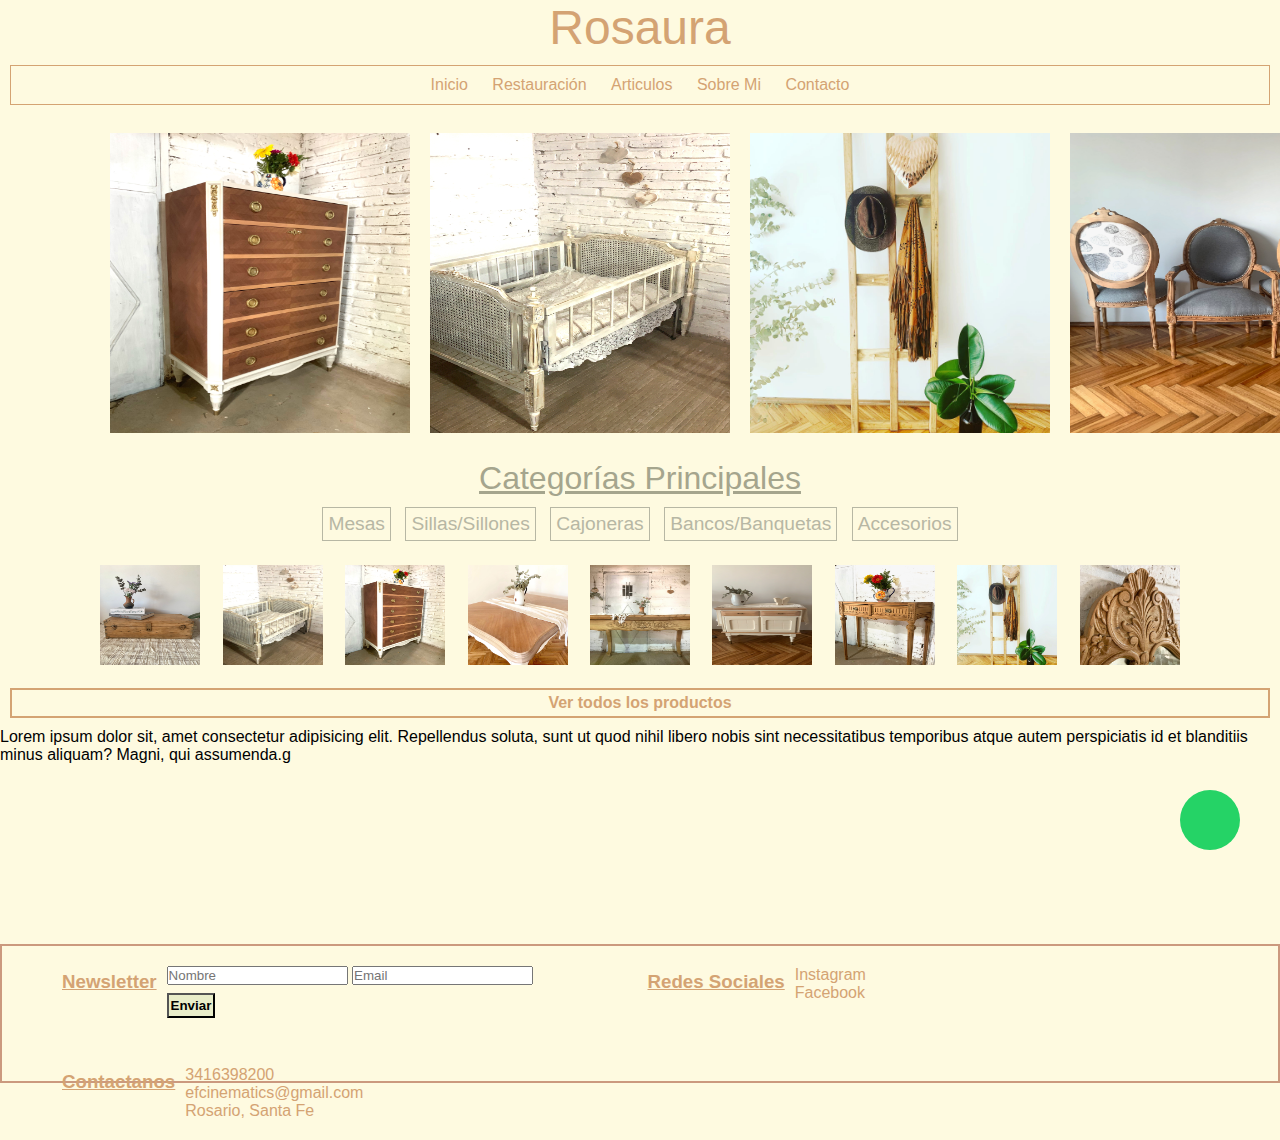
<file: index.html>
<!DOCTYPE html>
<html lang="es">


<head>
    <meta charset="UTF-8">
    <meta http-equiv="X-UA-Compatible" content="IE=edge">
    <meta name="viewport" content="width=device-width, initial-scale=1.0">
    <title>Rosaura Restaura</title>
    <link rel="stylesheet" href="css/style.css">
</head>

<body>
    <header class="header">
        <h1>Rosaura</h1>
        <nav id="NavBar">
            <ul>
                <li><a href="C:\Users\Lenovo\Documents\Carrera fullstack\Desarrollo web\Rosaura\index.html">Inicio </a></li>
                <li><a href="C:\Users\Lenovo\Documents\Carrera fullstack\Desarrollo web\Rosaura\paginas\restauracion.html">Restauración </a></li>
                <li><a href="C:\Users\Lenovo\Documents\Carrera fullstack\Desarrollo web\Rosaura\paginas\articulos.html">Articulos </a></li>
                <li><a href="C:\Users\Lenovo\Documents\Carrera fullstack\Desarrollo web\Rosaura\paginas\sobremi.html">Sobre Mi </a></li>
                <li><a href="C:\Users\Lenovo\Documents\Carrera fullstack\Desarrollo web\Rosaura\paginas\contacto.html">Contacto </a></li>
            </ul>
        </nav>
    </header>

    <a href="https://wa.me/5493416398200?" class="whatsapp" target="_blank"> </a>

    <main>
        <section class="carousel">
            <div>
                <img class="carousel_img" src="multimedia/comoda.jpeg" width="300" height="300" title="comoda">
            </div>
            <div>
                <img class="carousel_img" src="multimedia/cama.jpeg" width="300" height="300" title="cama">
            </div>
            <div>
                <img class="carousel_img" src="multimedia/perchero.jpeg" width="300" height="300" title="perchero">
            </div>
            <div>
                <img class="carousel_img" src="multimedia/sillones.jpeg" width="300" height="300" title="sillones">
            </div>
        </section>


        <section class="categorias">
            <h1>Categorías Principales</h1>
            <div>
                <ul class="categorias_articulos">
                    <li>Mesas</li>
                    <li>Sillas/Sillones</li>
                    <li>Cajoneras</li>
                    <li>Bancos/Banquetas</li>
                    <li>Accesorios</li>
                </ul>
            </div>
        </section>

        <div class="galeria">
            <img class="articulo" src="multimedia/baul.jpeg" width="100px" height="100px" title="Baul">
            <img class="articulo" src="multimedia/cama.jpeg" width="100px" height="100px" title="Cama">
            <img class="articulo" src="multimedia/comoda.jpeg" width="100px" height="100px" title="Comoda">
            <img class="articulo" src="multimedia/mesa.jpeg" width="100px" height="100px" title="Mesa">
            <img class="articulo" src="multimedia/mesita.jpeg" width="100px" height="100px" title="Mesita">
            <img class="articulo" src="multimedia/mueble.jpeg" width="100px" height="100px" title="Mueble">
            <img class="articulo" src="multimedia/mesita2.jpeg" width="100px" height="100px" title="Mesita2">
            <img class="articulo" src="multimedia/perchero.jpeg" width="100px" height="100px" title="Perchero">
            <img class="articulo" src="multimedia/respaldo.jpeg" width="100px" height="100px" title="respaldo">
        </div>

        <div class="button_enlace">
            <a href="C:\Users\Lenovo\Documents\Carrera fullstack\Desarrollo web\Rosaura\paginas\articulos.html">Ver
                todos los productos</a>
        </div>

        <p>Lorem ipsum dolor sit, amet consectetur adipisicing elit. Repellendus soluta, sunt ut quod nihil libero nobis sint necessitatibus temporibus atque autem perspiciatis id et blanditiis minus aliquam? Magni, qui assumenda.g</p>

    </main> <br>


    <footer>

        <div class="maps">
            <iframe
                src="https://www.google.com/maps/embed?pb=!1m18!1m12!1m3!1d3348.009454861397!2d-60.63182368481346!3d-32.95075978091985!2m3!1f0!2f0!3f0!3m2!1i1024!2i768!4f13.1!3m3!1m2!1s0x95b7ab1d494fd843%3A0x6075897878f62cb4!2sSan%20Luis%20443%2C%20S2000%20Rosario%2C%20Santa%20Fe!5e0!3m2!1sen!2sar!4v1645918551922!5m2!1sen!2sar"
                width="700" height="130" style="border:0;" allowfullscreen="" loading="lazy"></iframe>
        </div> <br>

        <div class="footer">

            <div class="footer_section">
                <div class="footer_title">
                    <h3>Newsletter</h3>
                </div>
                <div>
                    <article>
                        <form action="#">
                            <label for="Nombre">
                                <input type="text" name="Nombre" placeholder="Nombre">
                            </label>
                            <label for="Email">
                                <input type="email" name="Email" placeholder="Email"> <br>
                            </label>
                            <input type="submit" value="Enviar" class="button">
                        </form>
                    </article>
                </div>
            </div>

            <div class="footer_section">
                <div>
                    <h3 class="footer_title">Redes Sociales</h3>
                </div> 
                <div>
                    <a href="https://www.instagram.com/rosaurarestaura/">Instagram</a> <br>
                    <a href="https://www.facebook.com/Rosaura-Restaura-112548853846441">Facebook</a>
                </div>
            </div>

            <div class="footer_section">
                <div>
                    <h3 class="footer_title">Contactanos</h3>
                </div>
                <div>
                    <p>3416398200</p>
                    <p>efcinematics@gmail.com</p>
                    <p>Rosario, Santa Fe</p>
                </div>
            </div>
        </div>

    </footer>



</body>

</html>
</file>
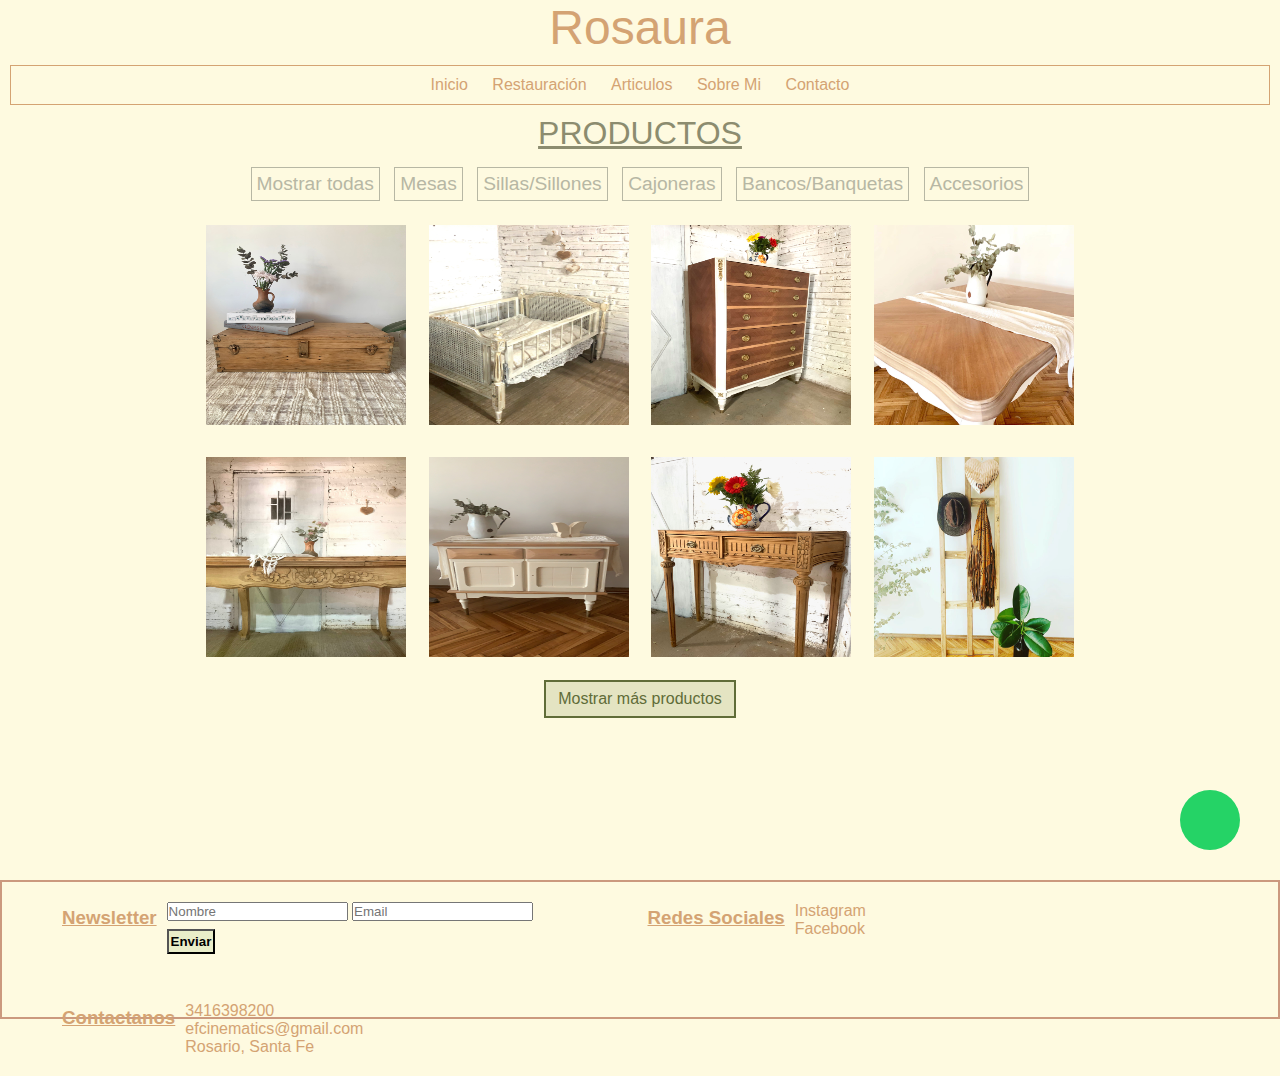
<file: paginas/articulos.html>
<!DOCTYPE html>
<html lang="es"> 



<head>
    <meta charset="UTF-8">
    <meta http-equiv="X-UA-Compatible" content="IE=edge">
    <meta name="viewport" content="width=device-width, initial-scale=1.0">
    <title>Rosaura Restaura</title>
    <link rel="stylesheet" href="../css/style.css">
</head>

<body>

    
    <header class="header">
        <h1>Rosaura</h1>
        <nav id="NavBar">
            <ul>
                <li><a href="C:\Users\Lenovo\Documents\Carrera fullstack\Desarrollo web\Rosaura\index.html">Inicio </a></li>
                <li><a href="C:\Users\Lenovo\Documents\Carrera fullstack\Desarrollo web\Rosaura\paginas\restauracion.html">Restauración </a></li>
                <li><a href="C:\Users\Lenovo\Documents\Carrera fullstack\Desarrollo web\Rosaura\paginas\articulos.html">Articulos </a></li>
                <li><a href="C:\Users\Lenovo\Documents\Carrera fullstack\Desarrollo web\Rosaura\paginas\sobremi.html">Sobre Mi </a></li>
                <li><a href="C:\Users\Lenovo\Documents\Carrera fullstack\Desarrollo web\Rosaura\paginas\contacto.html">Contacto </a></li>
            </ul>
        </nav>
    </header>

    <a href="https://wa.me/5493416398200?" class="whatsapp" target="_blank" > </a>

    <main>
        <h1>PRODUCTOS</h1>

        <div class="categorias">
            <ul class="categorias_articulos">
                <li>Mostrar todas</li>
                <li>Mesas</li>
                <li>Sillas/Sillones</li>
                <li>Cajoneras</li>
                <li>Bancos/Banquetas</li>
                <li>Accesorios</li>
            </ul>
        </div>

        <div class="galeria">
            <img class="articulo" src="../multimedia/baul.jpeg" width="200px" height="200px" title="Baul">
            <img class="articulo" src="../multimedia/cama.jpeg" width="200px" height="200px" title="Cama">
            <img class="articulo" src="../multimedia/comoda.jpeg" width="200px" height="200px" title="Comoda">
            <img class="articulo" src="../multimedia/mesa.jpeg" width="200px" height="200px" title="Mesa">
        </div>
        <div class="galeria">
            <img class="articulo" src="../multimedia/mesita.jpeg" width="200px" height="200px" title="Mesita">
            <img class="articulo" src="../multimedia/mueble.jpeg" width="200px" height="200px" title="Mueble">
            <img class="articulo" src="../multimedia/mesita2.jpeg" width="200px" height="200px" title="Mesita2">
            <img class="articulo" src="../multimedia/perchero.jpeg" width="200px" height="200px" title="Perchero">
        </div>

            <button class="button_productos" type="button">Mostrar más productos</button>


    </main>









    <footer>

        <div class="maps">
            <iframe
                src="https://www.google.com/maps/embed?pb=!1m18!1m12!1m3!1d3348.009454861397!2d-60.63182368481346!3d-32.95075978091985!2m3!1f0!2f0!3f0!3m2!1i1024!2i768!4f13.1!3m3!1m2!1s0x95b7ab1d494fd843%3A0x6075897878f62cb4!2sSan%20Luis%20443%2C%20S2000%20Rosario%2C%20Santa%20Fe!5e0!3m2!1sen!2sar!4v1645918551922!5m2!1sen!2sar"
                width="700" height="130" style="border:0;" allowfullscreen="" loading="lazy"></iframe>
        </div> <br>
        
        <div class="footer">
            
            <div class="footer_section">
                <div  class="footer_title">
                    <h3>Newsletter</h3> 
                </div> 
                <div>
                    <article>
                        <form action="#">
                            <label for="Nombre">
                                <input type="text" name="Nombre" placeholder="Nombre">
                            </label>
                            <label for="Email">
                                <input type="email" name="Email" placeholder="Email"> <br>
                            </label>
                            <input type="submit" value="Enviar" class="button">
                        </form>
                    </article>
                </div>
            </div>
            
            <div class="footer_section">
                <div>
                    <h3 class="footer_title">Redes Sociales</h3>
                </div>
                <div>
                    <a href="https://www.instagram.com/rosaurarestaura/">Instagram</a> <br>
                    <a href="https://www.facebook.com/Rosaura-Restaura-112548853846441">Facebook</a>
                </div>
            </div>

            <div class="footer_section">
                <div>
                    <h3 class="footer_title">Contactanos</h3>
                </div>
                <div>
                    <p>3416398200</p>
                    <p>efcinematics@gmail.com</p>
                    <p>Rosario, Santa Fe</p>
                </div>
            </div>
        </div>

    </footer>


</body>
</html>
</file>
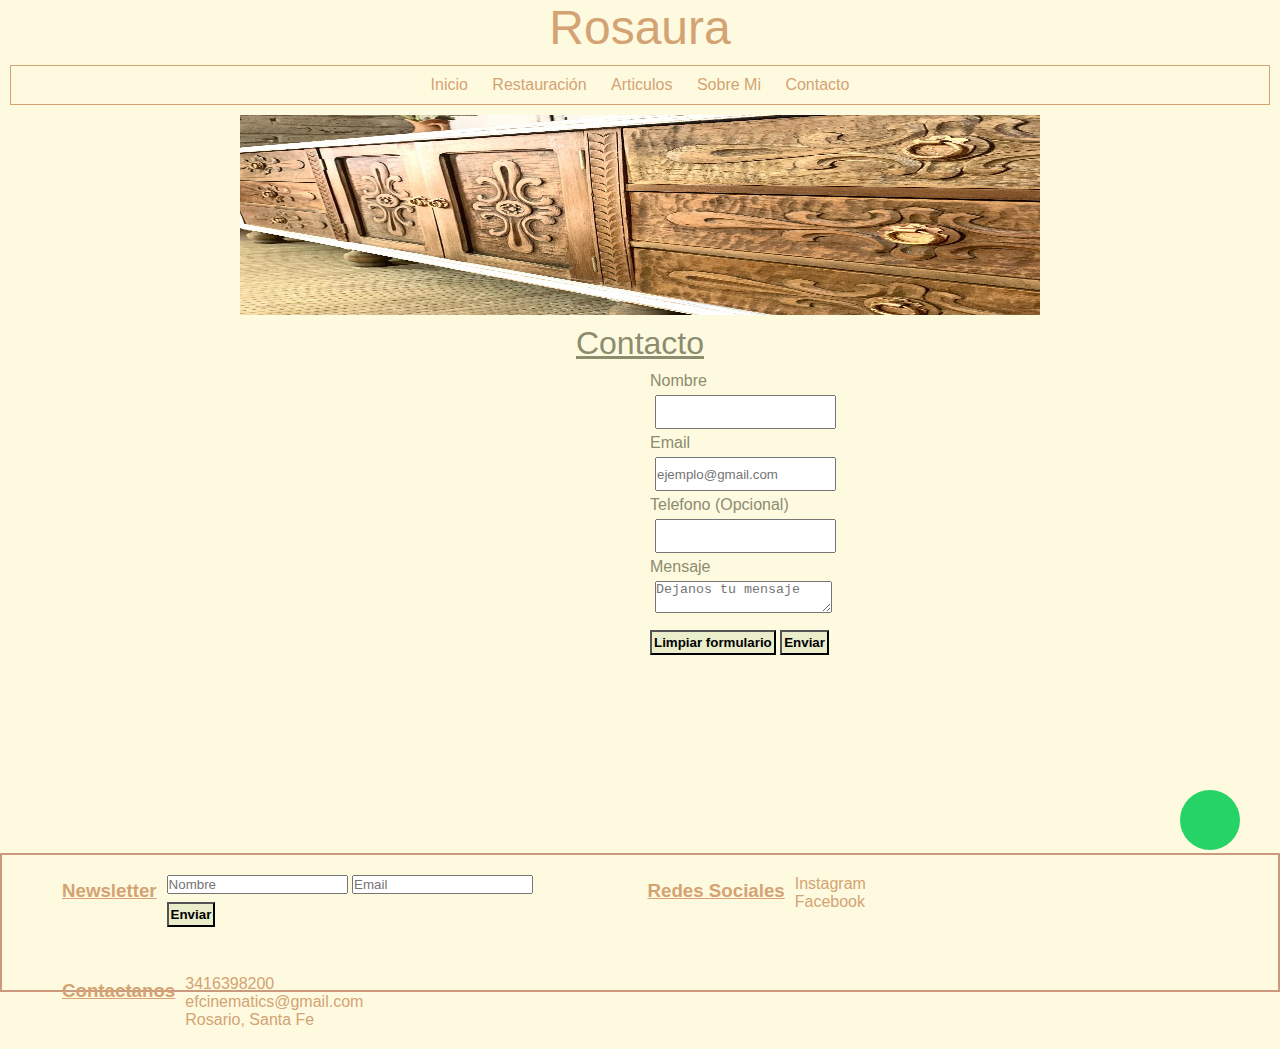
<file: paginas/contacto.html>
<!DOCTYPE html>
<html lang="es"> 



<head>
    <meta charset="UTF-8">
    <meta http-equiv="X-UA-Compatible" content="IE=edge">
    <meta name="viewport" content="width=device-width, initial-scale=1.0">
    <title>Rosaura Restaura</title>
    <link rel="stylesheet" href="../css/style.css">
</head>

<body>

    
    <header class="header">
        <h1>Rosaura</h1>
        <nav id="NavBar">
            <ul>
                <li><a href="C:\Users\Lenovo\Documents\Carrera fullstack\Desarrollo web\Rosaura\index.html">Inicio </a></li>
                <li><a href="C:\Users\Lenovo\Documents\Carrera fullstack\Desarrollo web\Rosaura\paginas\restauracion.html">Restauración </a></li>
                <li><a href="C:\Users\Lenovo\Documents\Carrera fullstack\Desarrollo web\Rosaura\paginas\articulos.html">Articulos </a></li>
                <li><a href="C:\Users\Lenovo\Documents\Carrera fullstack\Desarrollo web\Rosaura\paginas\sobremi.html">Sobre Mi </a></li>
                <li><a href="C:\Users\Lenovo\Documents\Carrera fullstack\Desarrollo web\Rosaura\paginas\contacto.html">Contacto </a></li>
            </ul>
        </nav>
    </header>

    <a href="https://wa.me/5493416398200?" class="whatsapp" target="_blank" > </a>


    <main>
        <div>
            <img class="img_portada" src="../multimedia/ropero.jpeg" width="800" height="200" title="Portada" >
        </div>
		<h1>Contacto</h1>
        <article class="formulario">
			<form action="#">
                <label for="Nombre">Nombre <br>
				<input class="formulario_input" type="text" name="Nombre"> <br>
                </label>
				<label for="email">Email <br>
				<input class="formulario_input" type="email" placeholder="ejemplo@gmail.com" name="email"><br>
				</label>
                <label for="Telefono">Telefono (Opcional) <br>
                <input class="formulario_input" type="text" name="Telefono" > <br>
                </label>
				<label for="Mensaje"> Mensaje <br>
				<textarea class="formulario_input" name="Mensaje" placeholder="Dejanos tu mensaje"></textarea> <br>
                </label>
                <input class="button" type="reset" value="Limpiar formulario">
                <input class="button" type="submit" value="Enviar" >
			</form>
		</article> <br>
    </main>

    <footer>

        <br>
        <div class="maps">
            <iframe
                src="https://www.google.com/maps/embed?pb=!1m18!1m12!1m3!1d3348.009454861397!2d-60.63182368481346!3d-32.95075978091985!2m3!1f0!2f0!3f0!3m2!1i1024!2i768!4f13.1!3m3!1m2!1s0x95b7ab1d494fd843%3A0x6075897878f62cb4!2sSan%20Luis%20443%2C%20S2000%20Rosario%2C%20Santa%20Fe!5e0!3m2!1sen!2sar!4v1645918551922!5m2!1sen!2sar"
                width="700" height="130" style="border:0;" allowfullscreen="" loading="lazy"></iframe>
        </div>
        
        <div class="footer">
            
            <div class="footer_section">
                <h3 class="footer_title">Newsletter</h3>                
                <div>
                    <article>
                        <form action="#">
                            <label for="Nombre">
                                <input type="text" name="Nombre" placeholder="Nombre">
                            </label>
                            <label for="Email">
                                <input type="email" name="Email" placeholder="Email"> <br>
                            </label>
                            <input type="submit" value="Enviar" class="button">
                        </form>
                    </article>
                </div>
            </div>
            
            <div class="footer_section">
                <h3 class="footer_title"> Redes Sociales</h3>
                <div>
                    <a href="https://www.instagram.com/rosaurarestaura/">Instagram</a> <br>
                    <a href="https://www.facebook.com/Rosaura-Restaura-112548853846441">Facebook</a>
                </div>
            </div>
            <div class="footer_section">
                <h3 class="footer_title">Contactanos</h3>
                <div>
                    <p>3416398200</p>
                    <p>efcinematics@gmail.com</p>
                    <p>Rosario, Santa Fe</p>
                </div>
            </div>
        </div>


    </footer>



</body>
</html>
</file>
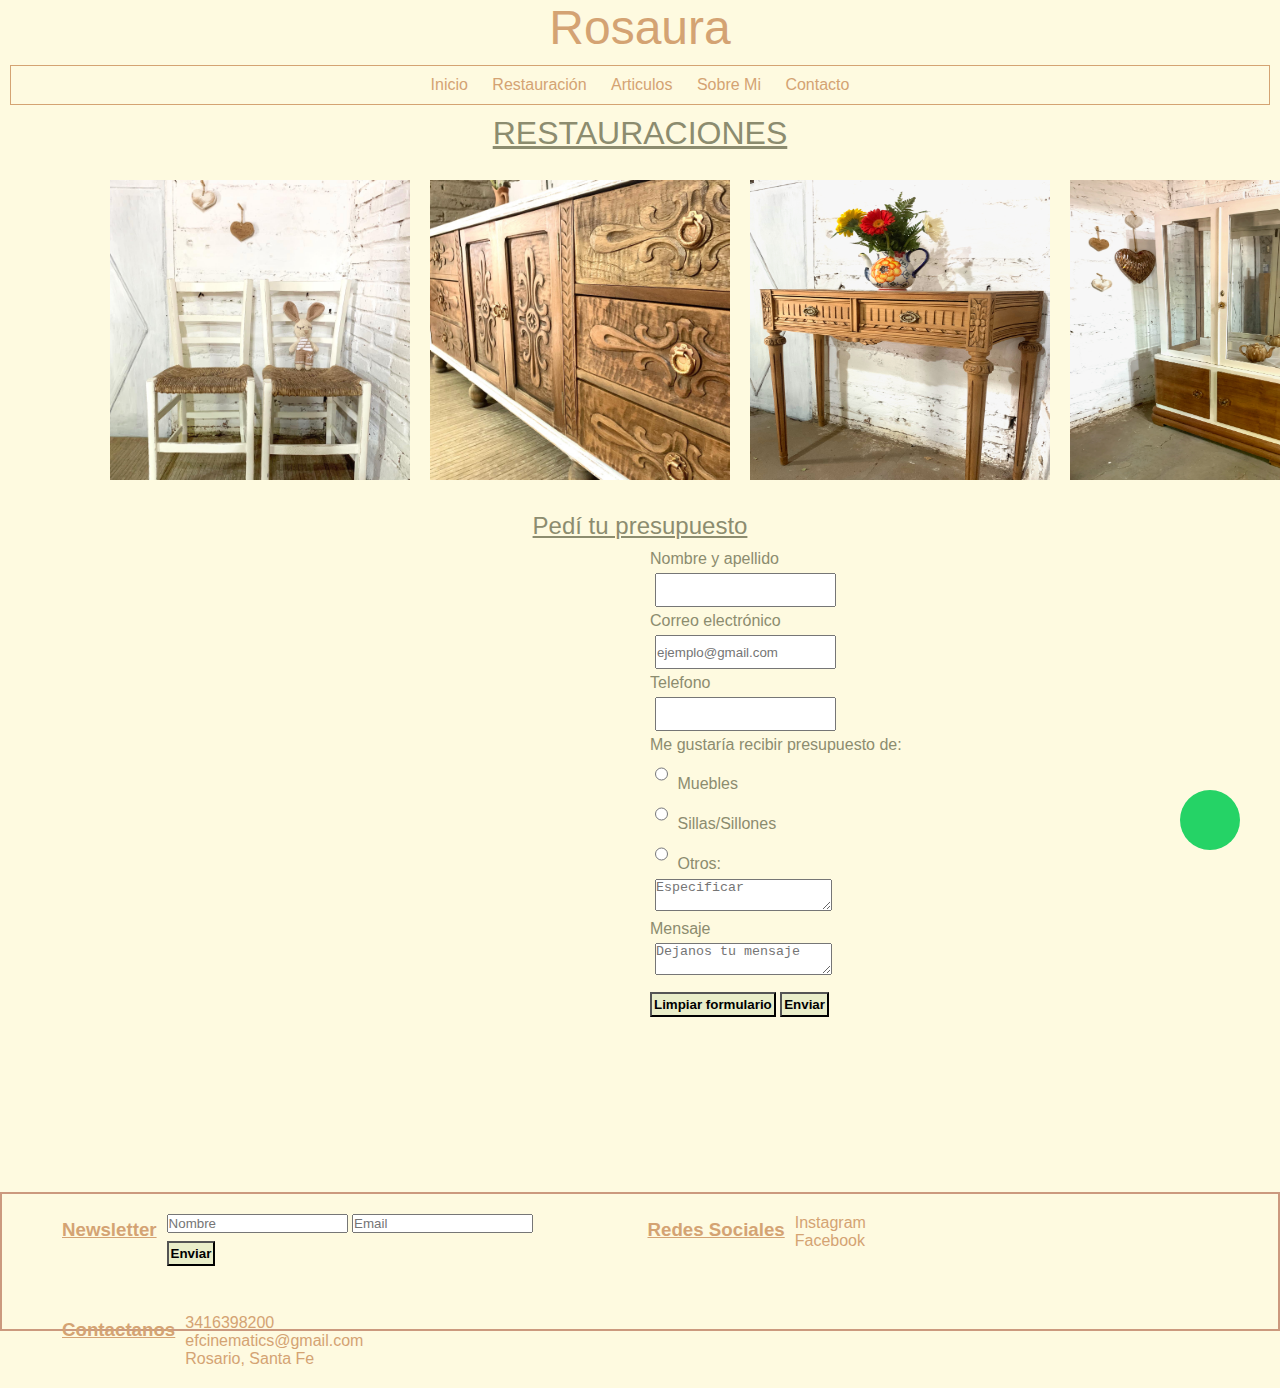
<file: paginas/restauracion.html>
<!DOCTYPE html>
<html lang="es"> 


<head>
    <meta charset="UTF-8">
    <meta http-equiv="X-UA-Compatible" content="IE=edge">
    <meta name="viewport" content="width=device-width, initial-scale=1.0">
    <title>Rosaura Restaura</title>
    <link rel="stylesheet" href="../css/style.css">
</head>

<body>

    
    <header class="header">
        <h1>Rosaura</h1>
        <nav id="NavBar">
            <ul>
                <li><a href="C:\Users\Lenovo\Documents\Carrera fullstack\Desarrollo web\Rosaura\index.html">Inicio </a></li>
                <li><a href="C:\Users\Lenovo\Documents\Carrera fullstack\Desarrollo web\Rosaura\paginas\restauracion.html">Restauración </a></li>
                <li><a href="C:\Users\Lenovo\Documents\Carrera fullstack\Desarrollo web\Rosaura\paginas\articulos.html">Articulos </a></li>
                <li><a href="C:\Users\Lenovo\Documents\Carrera fullstack\Desarrollo web\Rosaura\paginas\sobremi.html">Sobre Mi </a></li>
                <li><a href="C:\Users\Lenovo\Documents\Carrera fullstack\Desarrollo web\Rosaura\paginas\contacto.html">Contacto </a></li>
            </ul>
        </nav>
    </header>

    <a href="https://wa.me/5493416398200?" class="whatsapp" target="_blank" > </a>


    <main>
        <h1>RESTAURACIONES</h1>

        <section class="carousel">
            <div>
                <img class="carousel_img" src="../multimedia/sillas.jpeg" width="300" height="300" title="comoda">
            </div>
            <div>
                <img class="carousel_img" src="../multimedia/ropero.jpeg" width="300" height="300" title="cama">
            </div>
            <div>
                <img class="carousel_img" src="../multimedia/mesita2.jpeg" width="300" height="300" title="perchero">
            </div>
            <div>
                <img class="carousel_img" src="../multimedia/repisa.jpeg" width="300" height="300" title="sillones">
            </div>
        </section>

        <h2>Pedí tu presupuesto</h2>

        <article class="formulario">
			<form action="#">
                <label for="Nombre">Nombre y apellido <br>
				<input class="formulario_input" type="text" name="Nombre y apellido"> <br>
                </label>
				<label for="email">Correo electrónico <br>
				<input class="formulario_input" type="email" placeholder="ejemplo@gmail.com" name="email"><br>
				</label>
                <label for="Telefono">Telefono <br>
                <input class="formulario_input" type="text" name="Telefono" > <br>
                </label>
                <label for="Tipo de presupuesto"> Me gustaría recibir presupuesto de:<br>
                    <input class="formulario_input" type="radio" id="Muebles" name="tipo_de_presupuesto" value="Muebles">
                    <label for="Muebles">Muebles</label><br>
                    <input class="formulario_input" type="radio" id="Sillas/Sillones" name="tipo_de_presupuesto" value="Sillas/Sillones">
                    <label for="Silla/Sillones">Sillas/Sillones </label><br>
                    <input class="formulario_input" type="radio" id="Otros" name="tipo_de_presupuesto" value="Otros">
                    <label for="Otros">Otros:</label> <br>
                    <textarea class="formulario_input" name="Especificar" placeholder="Especificar"></textarea> <br>
                </label>
				<label for="Mensaje"> Mensaje <br>
				<textarea class="formulario_input" name="Mensaje" placeholder="Dejanos tu mensaje"></textarea> <br>
                </label>
                <input class="button" type="reset" value="Limpiar formulario">
                <input class="button" type="submit" value="Enviar" >
			</form>
		</article>




    </main>


    <footer>

        <div class="maps">
            <iframe
                src="https://www.google.com/maps/embed?pb=!1m18!1m12!1m3!1d3348.009454861397!2d-60.63182368481346!3d-32.95075978091985!2m3!1f0!2f0!3f0!3m2!1i1024!2i768!4f13.1!3m3!1m2!1s0x95b7ab1d494fd843%3A0x6075897878f62cb4!2sSan%20Luis%20443%2C%20S2000%20Rosario%2C%20Santa%20Fe!5e0!3m2!1sen!2sar!4v1645918551922!5m2!1sen!2sar"
                width="700" height="130" style="border:0;" allowfullscreen="" loading="lazy"></iframe>
        </div> <br>
        
        <div class="footer">
            
            <div class="footer_section">
                <div  class="footer_title">
                    <h3>Newsletter</h3> 
                </div> 
                <div>
                    <article>
                        <form action="#">
                            <label for="Nombre">
                                <input type="text" name="Nombre" placeholder="Nombre">
                            </label>
                            <label for="Email">
                                <input type="email" name="Email" placeholder="Email"> <br>
                            </label>
                            <input type="submit" value="Enviar" class="button">
                        </form>
                    </article>
                </div>
            </div>
            
            <div class="footer_section">
                <div>
                    <h3 class="footer_title">Redes Sociales</h3>
                </div>
                <div>
                    <a href="https://www.instagram.com/rosaurarestaura/">Instagram</a> <br>
                    <a href="https://www.facebook.com/Rosaura-Restaura-112548853846441">Facebook</a>
                </div>
            </div>

            <div class="footer_section">
                <div>
                    <h3 class="footer_title">Contactanos</h3>
                </div>
                <div>
                    <p>3416398200</p>
                    <p>efcinematics@gmail.com</p>
                    <p>Rosario, Santa Fe</p>
                </div>
            </div>
        </div>

    </footer>



</body>
</html>
</file>
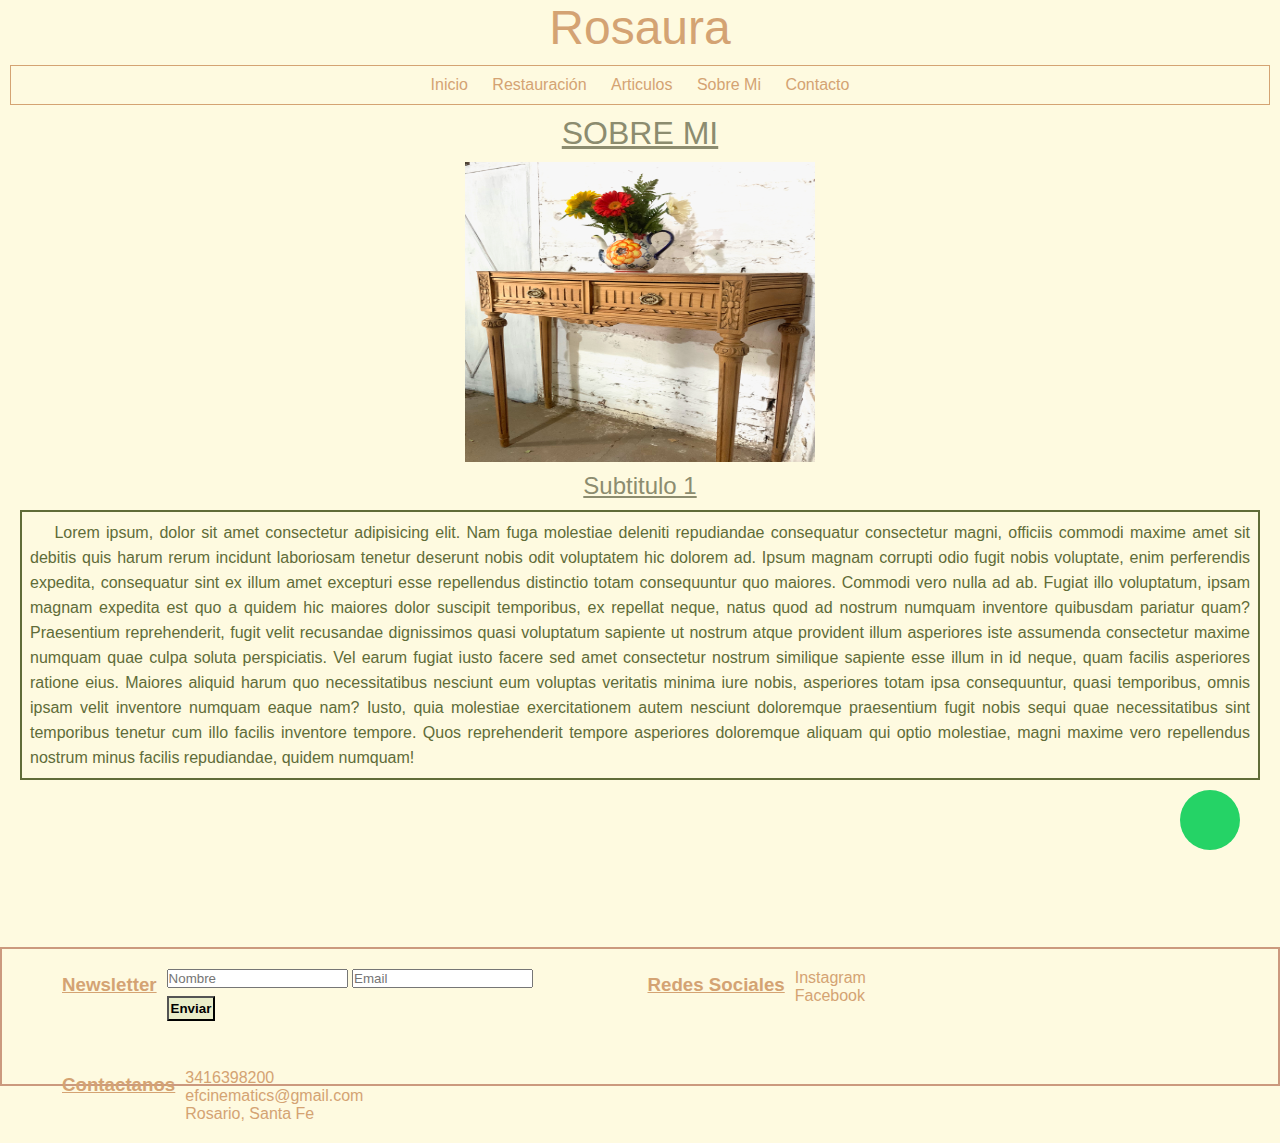
<file: paginas/sobremi.html>
<!DOCTYPE html>
<html lang="es">



<head>
    <meta charset="UTF-8">
    <meta http-equiv="X-UA-Compatible" content="IE=edge">
    <meta name="viewport" content="width=device-width, initial-scale=1.0">
    <title>Rosaura Restaura</title>
    <link rel="stylesheet" href="../css/style.css">
</head>


<body>


    <header class="header">
        <h1>Rosaura</h1>
        <nav id="NavBar">
            <ul>
                <li><a href="C:\Users\Lenovo\Documents\Carrera fullstack\Desarrollo web\Rosaura\index.html">Inicio </a></li>
                <li><a href="C:\Users\Lenovo\Documents\Carrera fullstack\Desarrollo web\Rosaura\paginas\restauracion.html">Restauración </a></li>
                <li><a href="C:\Users\Lenovo\Documents\Carrera fullstack\Desarrollo web\Rosaura\paginas\articulos.html">Articulos </a></li>
                <li><a href="C:\Users\Lenovo\Documents\Carrera fullstack\Desarrollo web\Rosaura\paginas\sobremi.html">Sobre Mi </a></li>
                <li><a href="C:\Users\Lenovo\Documents\Carrera fullstack\Desarrollo web\Rosaura\paginas\contacto.html">Contacto </a></li>
            </ul>
        </nav>
    </header>

    <a href="https://wa.me/5493416398200?" class="whatsapp" target="_blank"> </a>

    <main>
        <h1>SOBRE MI</h1>
        <div>
            <img class="img_sobremi" src="../multimedia/mesita2.jpeg" width="350" height="300" title="SobreMi">
        </div>
        <h2>Subtitulo 1</h2>
        <section class="texto">
            <p> Lorem ipsum, dolor sit amet consectetur adipisicing elit. Nam fuga molestiae deleniti repudiandae
                consequatur consectetur magni, officiis commodi maxime amet sit debitis quis harum rerum incidunt
                laboriosam tenetur deserunt nobis odit voluptatem hic dolorem ad. Ipsum magnam corrupti odio fugit nobis
                voluptate, enim perferendis expedita, consequatur sint ex illum amet excepturi esse repellendus
                distinctio totam consequuntur quo maiores. Commodi vero nulla ad ab. Fugiat illo voluptatum, ipsam
                magnam expedita est quo a quidem hic maiores dolor suscipit temporibus, ex repellat neque, natus quod ad
                nostrum numquam inventore quibusdam pariatur quam? Praesentium reprehenderit, fugit velit recusandae
                dignissimos quasi voluptatum sapiente ut nostrum atque provident illum asperiores iste assumenda
                consectetur maxime numquam quae culpa soluta perspiciatis. Vel earum fugiat iusto facere sed amet
                consectetur nostrum similique sapiente esse illum in id neque, quam facilis asperiores ratione eius.
                Maiores aliquid harum quo necessitatibus nesciunt eum voluptas veritatis minima iure nobis, asperiores
                totam ipsa consequuntur, quasi temporibus, omnis ipsam velit inventore numquam eaque nam? Iusto, quia
                molestiae exercitationem autem nesciunt doloremque praesentium fugit nobis sequi quae necessitatibus
                sint temporibus tenetur cum illo facilis inventore tempore. Quos reprehenderit tempore asperiores
                doloremque aliquam qui optio molestiae, magni maxime vero repellendus nostrum minus facilis repudiandae,
                quidem numquam! </p>
        </section>


    </main>



    <footer>

        <div class="maps">
            <iframe
                src="https://www.google.com/maps/embed?pb=!1m18!1m12!1m3!1d3348.009454861397!2d-60.63182368481346!3d-32.95075978091985!2m3!1f0!2f0!3f0!3m2!1i1024!2i768!4f13.1!3m3!1m2!1s0x95b7ab1d494fd843%3A0x6075897878f62cb4!2sSan%20Luis%20443%2C%20S2000%20Rosario%2C%20Santa%20Fe!5e0!3m2!1sen!2sar!4v1645918551922!5m2!1sen!2sar"
                width="700" height="130" style="border:0;" allowfullscreen="" loading="lazy"></iframe>
        </div> <br>

        <div class="footer">

            <div class="footer_section">
                <div class="footer_title">
                    <h3>Newsletter</h3>
                </div>
                <div>
                    <article>
                        <form action="#">
                            <label for="Nombre">
                                <input type="text" name="Nombre" placeholder="Nombre">
                            </label>
                            <label for="Email">
                                <input type="email" name="Email" placeholder="Email"> <br>
                            </label>
                            <input type="submit" value="Enviar" class="button">
                        </form>
                    </article>
                </div>
            </div>

            <div class="footer_section">
                <div>
                    <h3 class="footer_title">Redes Sociales</h3>
                </div>
                <div>
                    <a href="https://www.instagram.com/rosaurarestaura/">Instagram</a> <br>
                    <a href="https://www.facebook.com/Rosaura-Restaura-112548853846441">Facebook</a>
                </div>
            </div>

            <div class="footer_section">
                <div>
                    <h3 class="footer_title">Contactanos</h3>
                </div>
                <div>
                    <p>3416398200</p>
                    <p>efcinematics@gmail.com</p>
                    <p>Rosario, Santa Fe</p>
                </div>
            </div>
        </div>

    </footer>


</body>

</html>
</file>
<file: css/style.css>
*{
    margin:0;
    padding:0;
}

html{
    font-size: 62,5%;
    font-family: 'Julius Sans One', sans-serif;
    background-color: #fefae0;
}

/* HEADER */

.header{
    color: #d4a373;
    text-align: center;
    height: auto;
}

.header h1{
    font-size: 300%;
    font-weight: 90;
}

a{
    color: #d4a373;
    text-decoration: none;
}

a:hover{
    text-decoration: underline;
}

#NavBar ul{
    border: 1px solid #d4a373;
    margin: 10px;
}

#NavBar ul li{
    display: inline-block;
    margin: 10px 10px;
}


/* WHATSAPP */

.whatsapp {
    position:fixed;
    width:60px;
    height:60px;
    bottom:50px;
    right:40px;
    background-color:#25d366;
    color:#FFF;
    border-radius:50px;
    text-align:center;
    font-size:20px;
    z-index:100;
}

/* INDEX */

main{
    height: auto;
}

main h1{
    font-size: 200%;
    font-weight: 200;
    margin: 10px 20px;
    color: #8c8c6f;
    text-decoration: underline;
    text-align: center;
    }

.carousel{
    margin: 8px 100px;
    display: inline-flex;
    position: center;
}

.carousel_img{
    margin: 10px;
}

.categorias h1{
    color: #a5a58d;
    font-size: 200%;
    font-weight: 90;
    text-align: center;
    margin: 5px;
}

.categorias{
    text-align: center;
}

.categorias_articulos li{
    color: #b7b7a4;
    font-size: 120%;
    display: inline-flex;
    border: 1px solid #b7b7a4;
    margin: 5px;
    padding: 5px;
}


/* INTERVALO

.intervalo{
    margin: 120px;
} 

*/


/* MAPS */

.maps{
    text-align: center;
    margin: 5px;
}

/* FOOTER */

.footer{
    height: 15vh;
    border: solid 2px #cb997e;
    position: relative;
    bottom: 0;
}

.footer_section{
    color: #d4a373;
    margin: 20px 50px;
    display: inline-flex;
}

.footer_title{
    text-decoration: underline;
    margin: 5px 10px;
}


/* BOTONES */

.button{
    margin: 8px 0px;
    background-color: #e9edc9;
    color: black;
    width: auto;
    height: 25px;
    padding: 2px;
    font-weight: bold;
}

.button_enlace{
    text-decoration: none;
    font-size: 100%;
    font-weight: 90;
    font-weight: bold;
    margin: 10px;
    border: solid 2px #d4a373;
    padding: 4px;
    text-align: center;
}

.button_productos{
    border: solid 2px #606c38;
    background-color: #e4e4c2;
    color: #606c38;
    padding: 8px 12px;
    font-size: 16px;
    cursor: pointer;
    display: block;
    margin: auto;
}

/* CONTACTO */

.formulario{
    font-size: 100%;
    font-weight: 100;
    display: block;
    margin: 10px 10px 10px 650px;
    overflow: auto;
    color: #8c8c6f;
    text-align: left;
}

.formulario_input{
    height: 30px;
    margin: 5px;
    text-align: left;
}

.img_portada{
    display: block;
    margin: auto;
}

/* SOBRE MI */

.img_sobremi{
    display: block;
    margin: auto;
}

h2{
    font-size: 150%;
    font-weight:300;
    margin: 10px;
    color: #8c8c6f;
    text-align: center;  
    text-decoration: underline;
}

.texto{
    text-align: justify;
    text-indent: 2%;
    line-height: 25px;
    color: #606c38;
    margin: 10px 20px;
    border: solid 2px #606c38;
    padding: 8px;
}

/* ARTICULOS */

.galeria{
    text-align: center;
    margin: 10px;
}

.articulo{
    margin: 9px;
}
</file>
